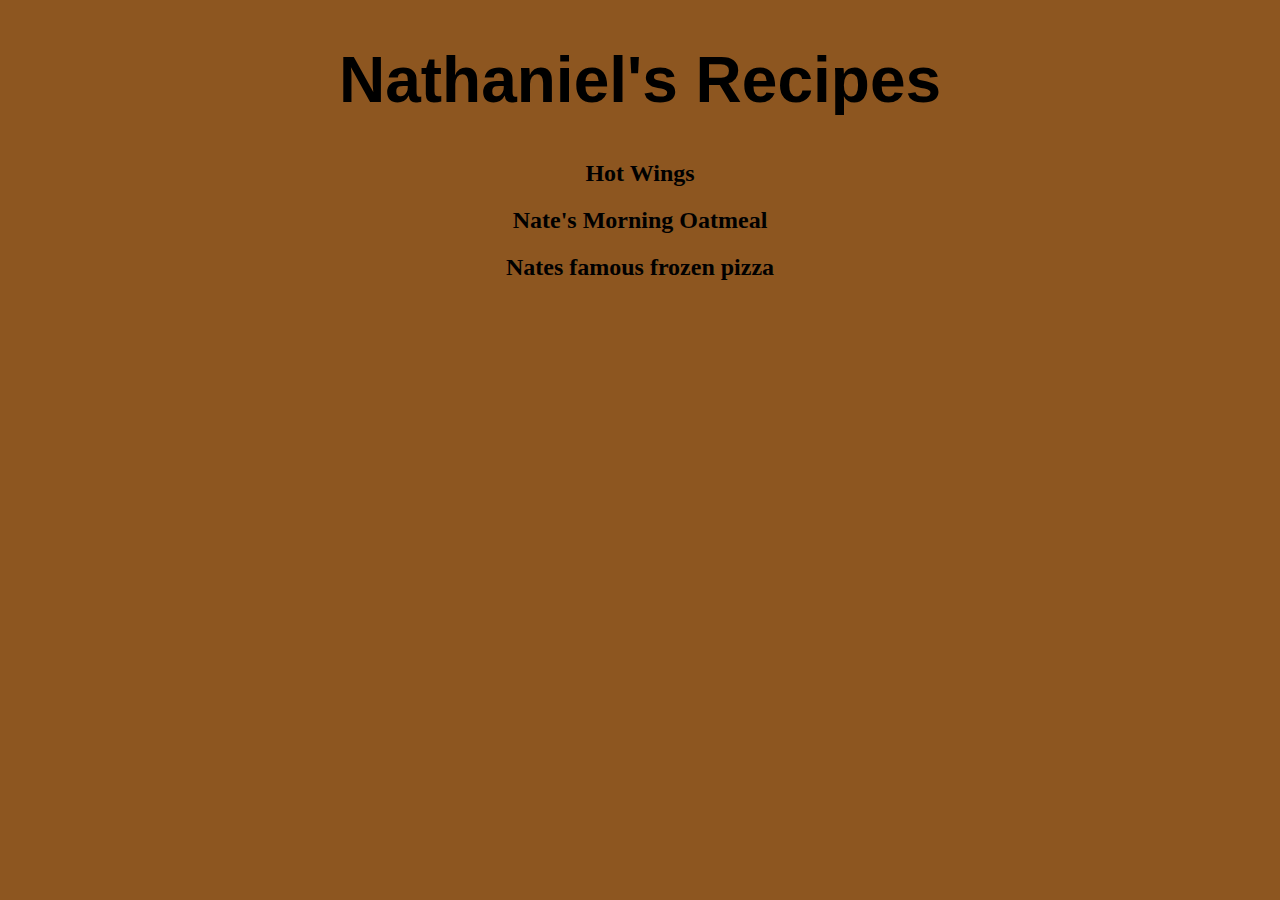
<file: index.html>
<!DOCTYPE html>
<html lang="en">
<head>
    <meta charset="UTF-8">
    <meta http-equiv="X-UA-Compatible" content="IE=edge">
    <meta name="viewport" content="width=device-width, initial-scale=1.0">
    <link rel="stylesheet" type="text/css" href="styles.css">
    <title>odin recipes</title>
</head>
    <body class="mainpagebody">
        <h1 class="maintitleheader">Nathaniel's Recipes</h1>
            <a href="hotwings.html">
        <h2 class="recipeitem">Hot Wings</h2>
            </a>

            <a href="oatmeal.html">
        <h2 class="recipeitem">Nate's Morning Oatmeal</h2>
            </a>

            <a href="pizza.html">
        <h2 class="recipeitem">Nates famous frozen pizza</h2>
            </a>
    
</body>
</html>
</file>
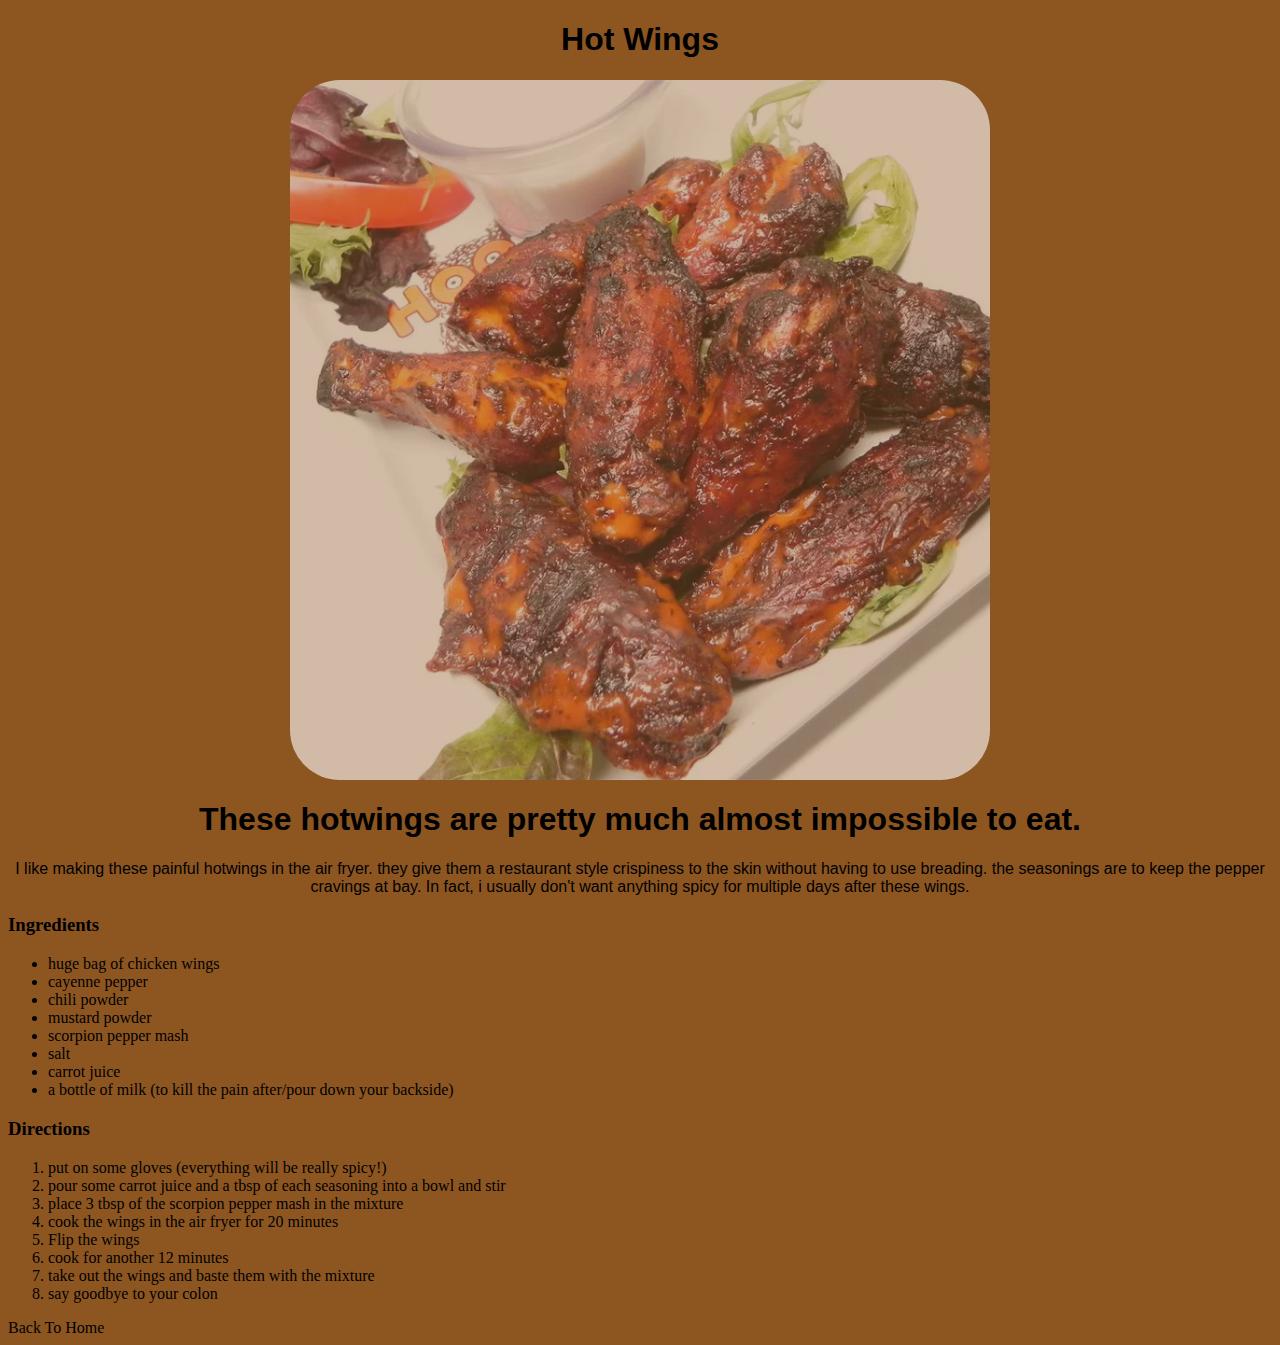
<file: hotwings.html>
<!DOCTYPE html>
<html lang="en">
<head>
    <meta charset="UTF-8">
    <meta http-equiv="X-UA-Compatible" content="IE=edge">
    <meta name="viewport" content="width=device-width, initial-scale=1.0">
    <link rel="stylesheet" type="text/css" href="styles.css">
    <title>Nate's Hot Wings</title>
</head>
<body>

<h1 class="recipepagetitle">Hot Wings</h1>
<img src="hotwings.jpg" alt="picture of hotwings">

<h1 class="recipepagetitle">These hotwings are pretty much almost impossible to eat.</h1>
<p>
I like making these painful hotwings in the air fryer. they give them a restaurant style crispiness to
the skin without having to use breading. the seasonings are to keep the pepper cravings at bay.
In fact, i usually don't want anything spicy for multiple days after these wings.
</p>
<h3>Ingredients</h3>
<ul>
    <li>huge bag of chicken wings</li>
    <li>cayenne pepper</li>
    <li>chili powder</li>
    <li>mustard powder</li>
    <li>scorpion pepper mash</li>
    <li>salt</li>
    <li>carrot juice</li>
    <li>a bottle of milk (to kill the pain after/pour down your backside)</li>
</ul>
<h3>Directions</h3>
<ol>
    <li>put on some gloves (everything will be really spicy!)</li>
    <li>pour some carrot juice and a tbsp of each seasoning into a bowl and stir</li>
    <li>place 3 tbsp of the scorpion pepper mash in the mixture</li>
    <li>cook the wings in the air fryer for 20 minutes </li>
    <li>Flip the wings</li>
    <li>cook for another 12 minutes</li>
    <li>take out the wings and baste them with the mixture</li>
    <li>say goodbye to your colon</li>

</ol>
<a href="index.html" alt="Back to Home">Back To Home</a>
</body>
</html>
</file>
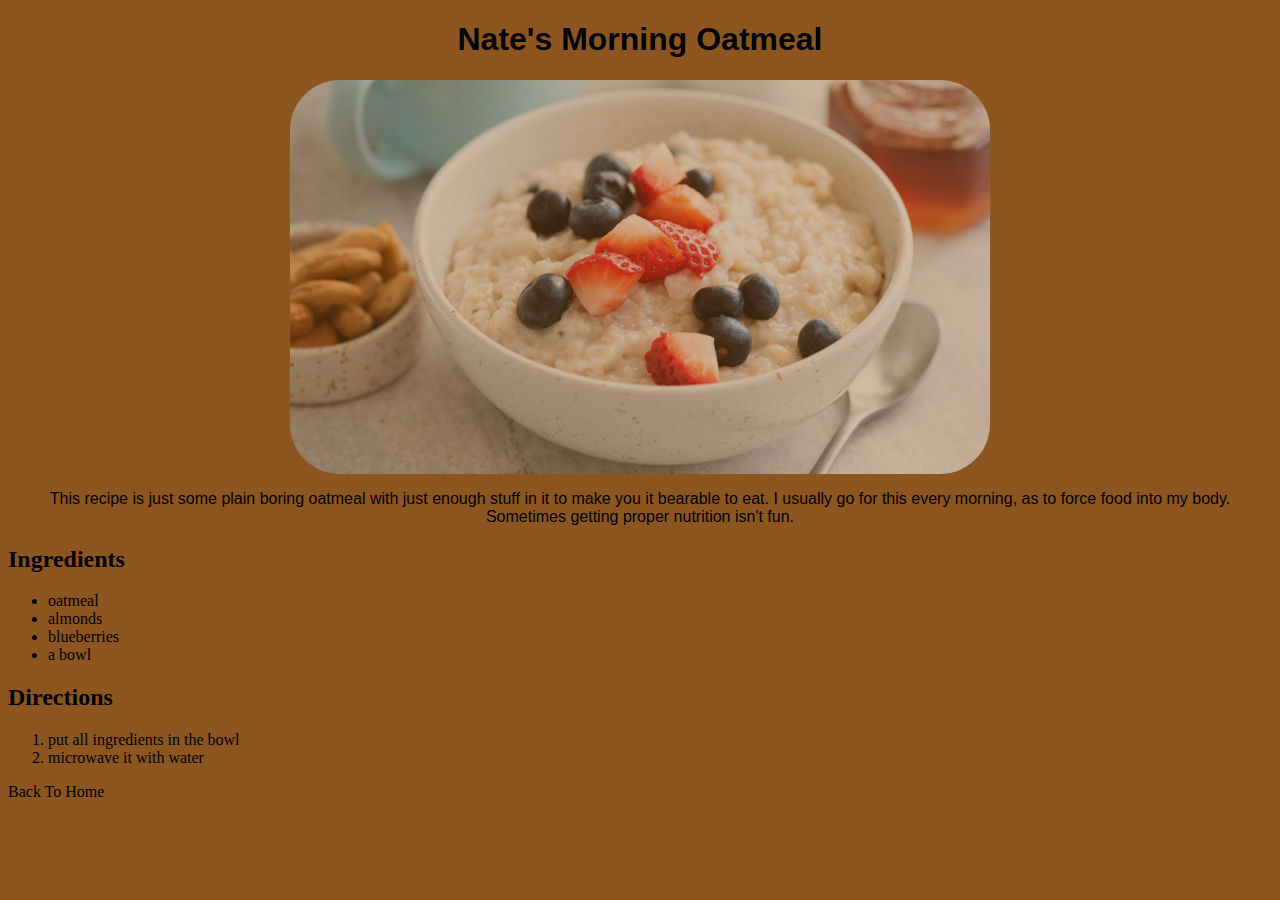
<file: oatmeal.html>
<!DOCTYPE html>
<html lang="en">
<head>
    <meta charset="UTF-8">
    <meta http-equiv="X-UA-Compatible" content="IE=edge">
    <meta name="viewport" content="width=device-width, initial-scale=1.0">
    <link rel="stylesheet" type="text/css" href="styles.css">
    <title>Nate's Oatmeal</title>
</head>
<body>
    <h1 class="recipepagetitle">Nate's Morning Oatmeal</h1>
    <img src="oatmeal.jpg" alt="picture of oatmeal">
<p>This recipe is just some plain boring oatmeal with just enough stuff in it to make you
    it bearable to eat. I usually go for this every morning, as to force food into my
    body. Sometimes getting proper nutrition isn't fun.
</p>

<h2>Ingredients</h2>
<ul>
    <li>oatmeal</li>
    <li>almonds</li>
    <li>blueberries</li>
    <li>a bowl</li>
</ul>
<h2>Directions</h2>
<ol>
    <li>put all ingredients in the bowl</li>
    <li>microwave it with water</li>  
</ol>
<a href="index.html" alt="Back to Home">Back To Home</a>
</body>
</html>
</file>
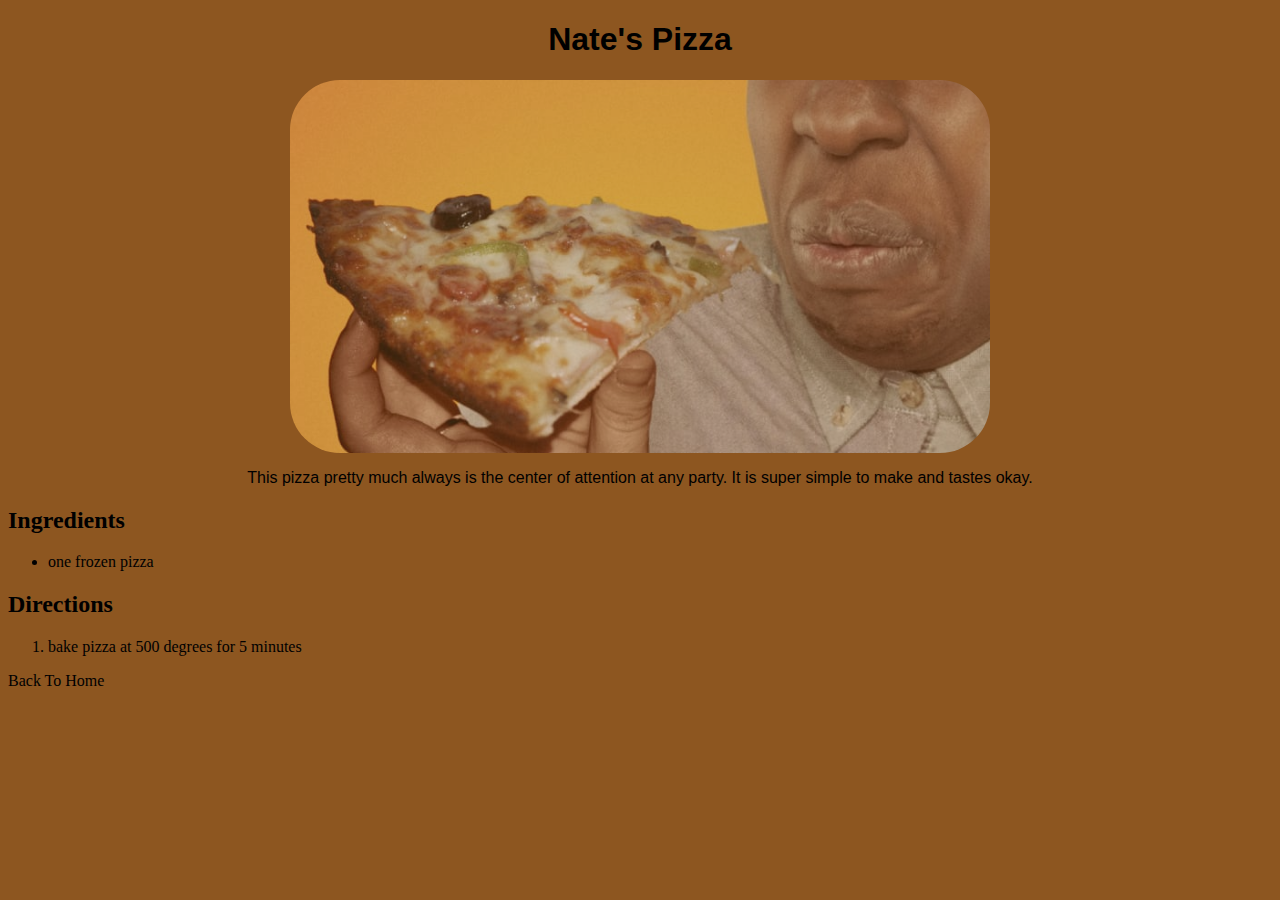
<file: pizza.html>
<!DOCTYPE html>
<html lang="en">
<head>
    <meta charset="UTF-8">
    <meta http-equiv="X-UA-Compatible" content="IE=edge">
    <meta name="viewport" content="width=device-width, initial-scale=1.0">
    <link rel="stylesheet" type="text/css" href="styles.css">
    <title>Nate's Pizza</title>
</head>
<body>
    <h1 class="recipepagetitle">Nate's Pizza</h1>

    
    <img src="pizza.jpg" alt="pizza picture">
    
   
    <p>This pizza pretty much always is 
        the center of attention 
        at any party. It is super simple to make
        and tastes okay.
    </p>

    <h2>Ingredients</h2>
        <ul>
            <li>one frozen pizza</li>
        
        </ul>
    <h2>Directions</h2>
        <ol>
            <li>bake pizza at 500 degrees for 5 minutes</li>
        </ol>

    <a href="index.html">Back To Home</a>


    
</body>
</html>
</file>
<file: styles.css>
.maintitleheader {
    font-family:Inter,Helvetica Neue,Helvetica,Arial,sans-serif;
    font-size:64px;
    color:black;
    font-weight:900;
}
.recipeitem, {
    font-family: 'Trebuchet MS', 'Lucida Sans Unicode', 'Lucida Grande', 'Lucida Sans', Arial, sans-serif;
    font-size:22px;
    color:black;
    
    
}
img {
    display:block;
    margin-left:auto;
    margin-right:auto;
    width:700px;
    opacity: 60%;
    border-radius: 50px;
}
a:link {
    text-decoration: none;
    color:black;
}
a:visited {
    text-decoration:none;
    color:black;
}
a:hover {
text-decoration:solid;
font-weight:800;
color:rgb(65, 18, 18);
}

body {
    background-color:rgb(141, 86, 32);
}
.mainpagebody {
    background-color:rgb(141, 86, 32);
    text-align:center;
}

.recipepagetitle, p {
    text-align: center;
    font-family: Arial, Helvetica, sans-serif;
}
</file>
